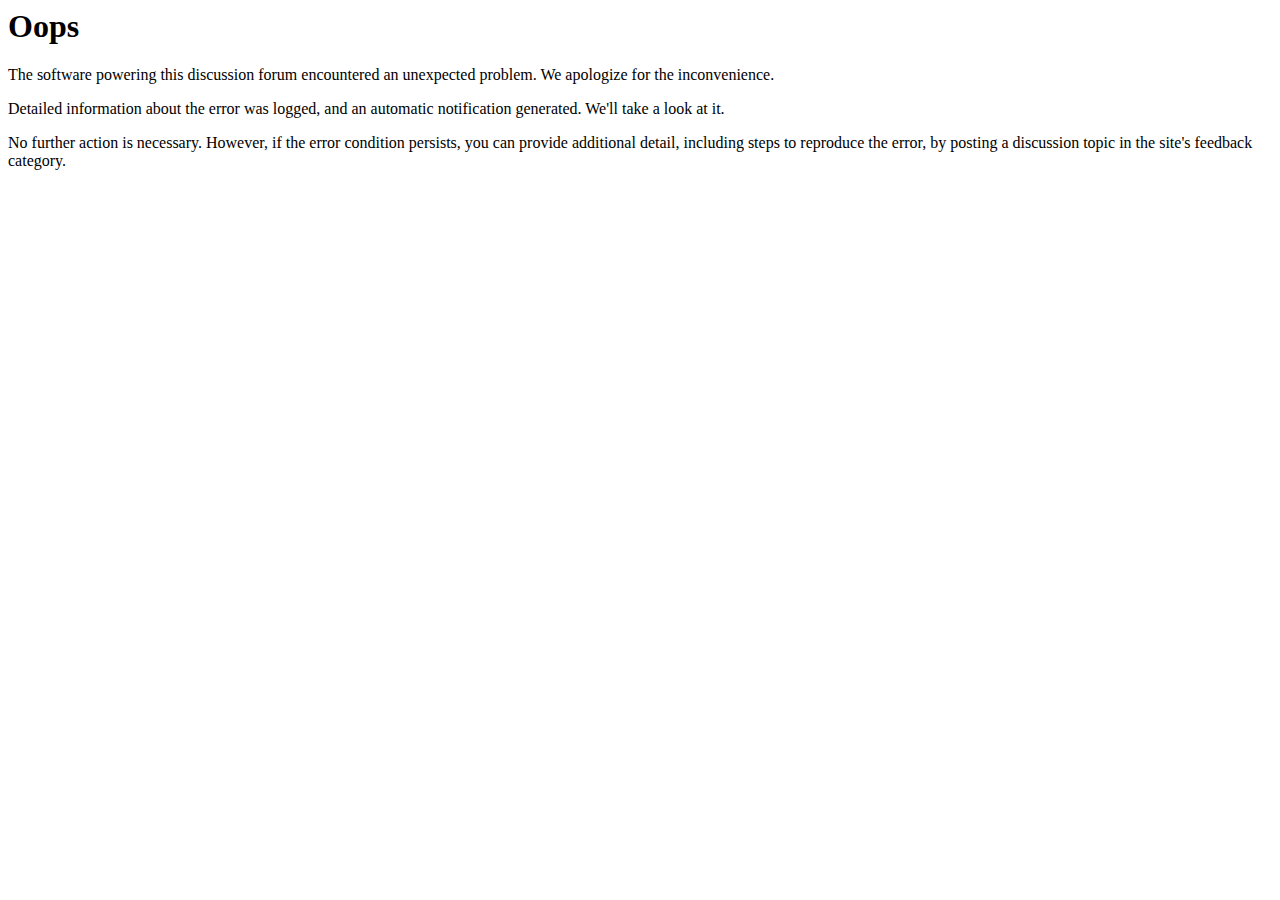
<file: oops/index.html>
<html><head>
  <title>Oops - Error 500</title>
  <meta http-equiv="Content-Type" content="text/html; charset=utf-8">
</head>
<body>
    <h1>Oops</h1>
    <p>The software powering this discussion forum encountered an unexpected problem. We apologize for the inconvenience.</p>
    <p>Detailed information about the error was logged, and an automatic notification generated. We'll take a look at it.</p>
    <p>No further action is necessary. However, if the error condition persists, you can provide additional detail, including steps to reproduce the error, by posting a discussion topic in the site's feedback category.</p>


</body></html>
</file>
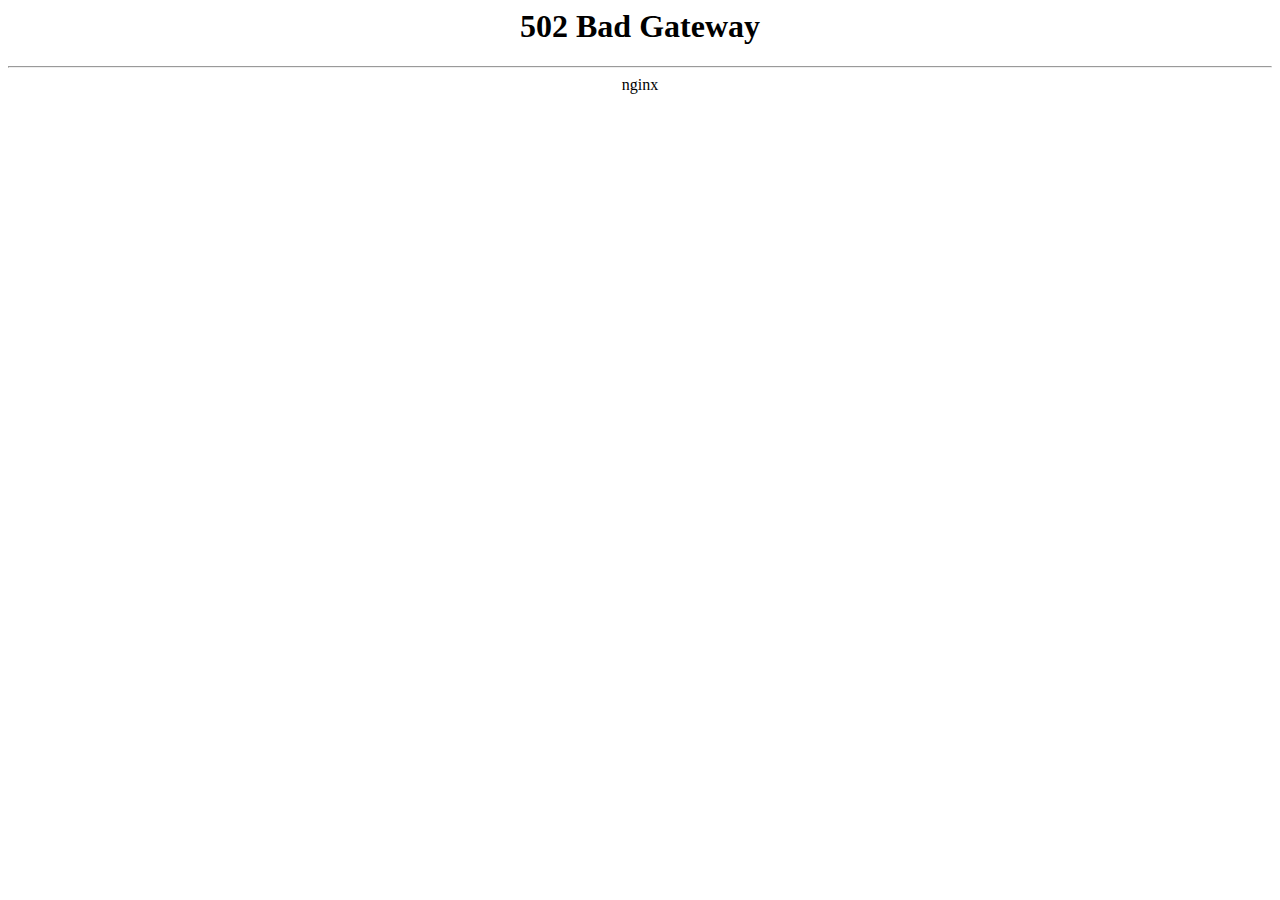
<file: nginx/badgateway.html>
<html>
    <head><title>502 Bad Gateway</title></head>
    <body>
    <center><h1>502 Bad Gateway</h1></center>
    <hr><center>nginx</center>
    </body>
    </html>
    <!-- a padding to disable MSIE and Chrome friendly error page -->
    <!-- a padding to disable MSIE and Chrome friendly error page -->
    <!-- a padding to disable MSIE and Chrome friendly error page -->
    <!-- a padding to disable MSIE and Chrome friendly error page -->
    <!-- a padding to disable MSIE and Chrome friendly error page -->
    <!-- a padding to disable MSIE and Chrome friendly error page -->
</file>
